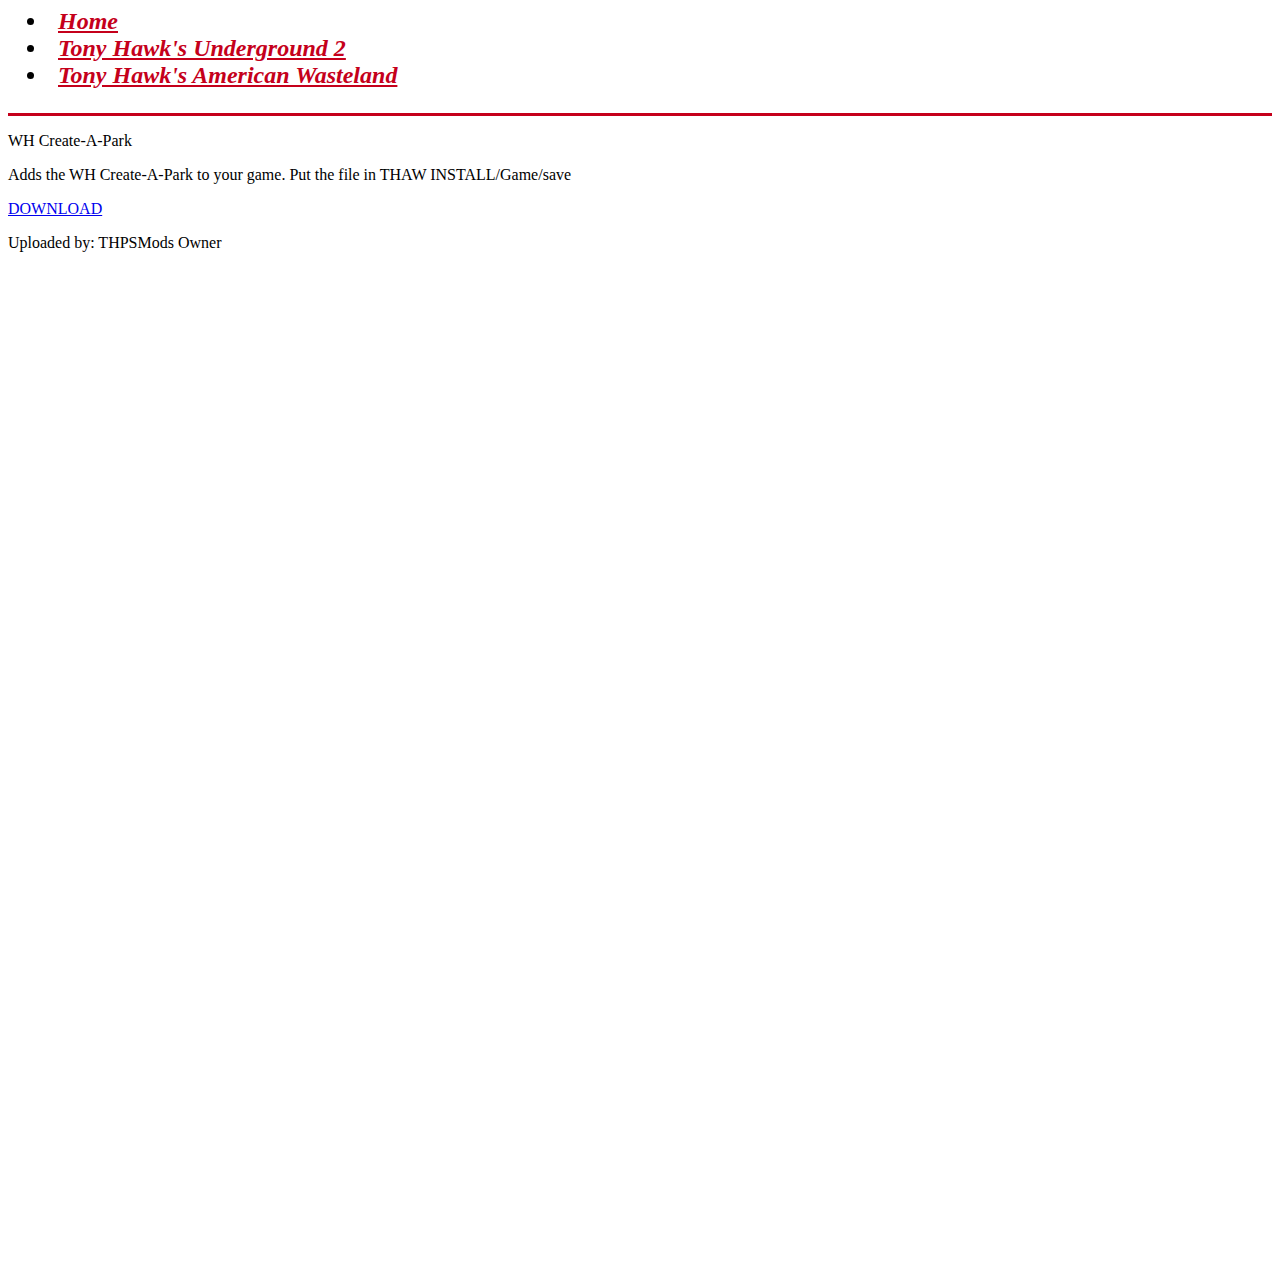
<file: thaw/cap/index.html>
<html>
  <head>
    <title>THPS Mods</title>
    <link rel="icon" href="/logo_untouched.png" type="image/png">
    <link rel="stylesheet" href="style.css">
  </head>
  <body>
      <nav class="navbar navbar-expand-lg ngnav bg-light">
    <div class="container-fluid">
      <div class="collapse navbar-collapse" id="navbarNav">
        <ul class="navbar-nav">
          <li class="nav-item">
            <a class="nav-link active" aria-current="page" href="/">Home</a>
          </li>
          <li class="nav-item">
            <a class="nav-link" href="/thug2/">Tony Hawk's Underground 2</a>
          </li>
          <li class="nav-item">
            <a class="nav-link" href="/thaw/">Tony Hawk's American Wasteland</a>
          </li>
        </ul>
      </div>
    </div>
  </nav>
<p>WH Create-A-Park</p>
<p>Adds the WH Create-A-Park to your game. Put the file in THAW INSTALL/Game/save</p>
<a href="/files/thaw/cap/wh2-Park">DOWNLOAD</a>
<p>Uploaded by: THPSMods Owner</p>

    <div class="hero">
</file>
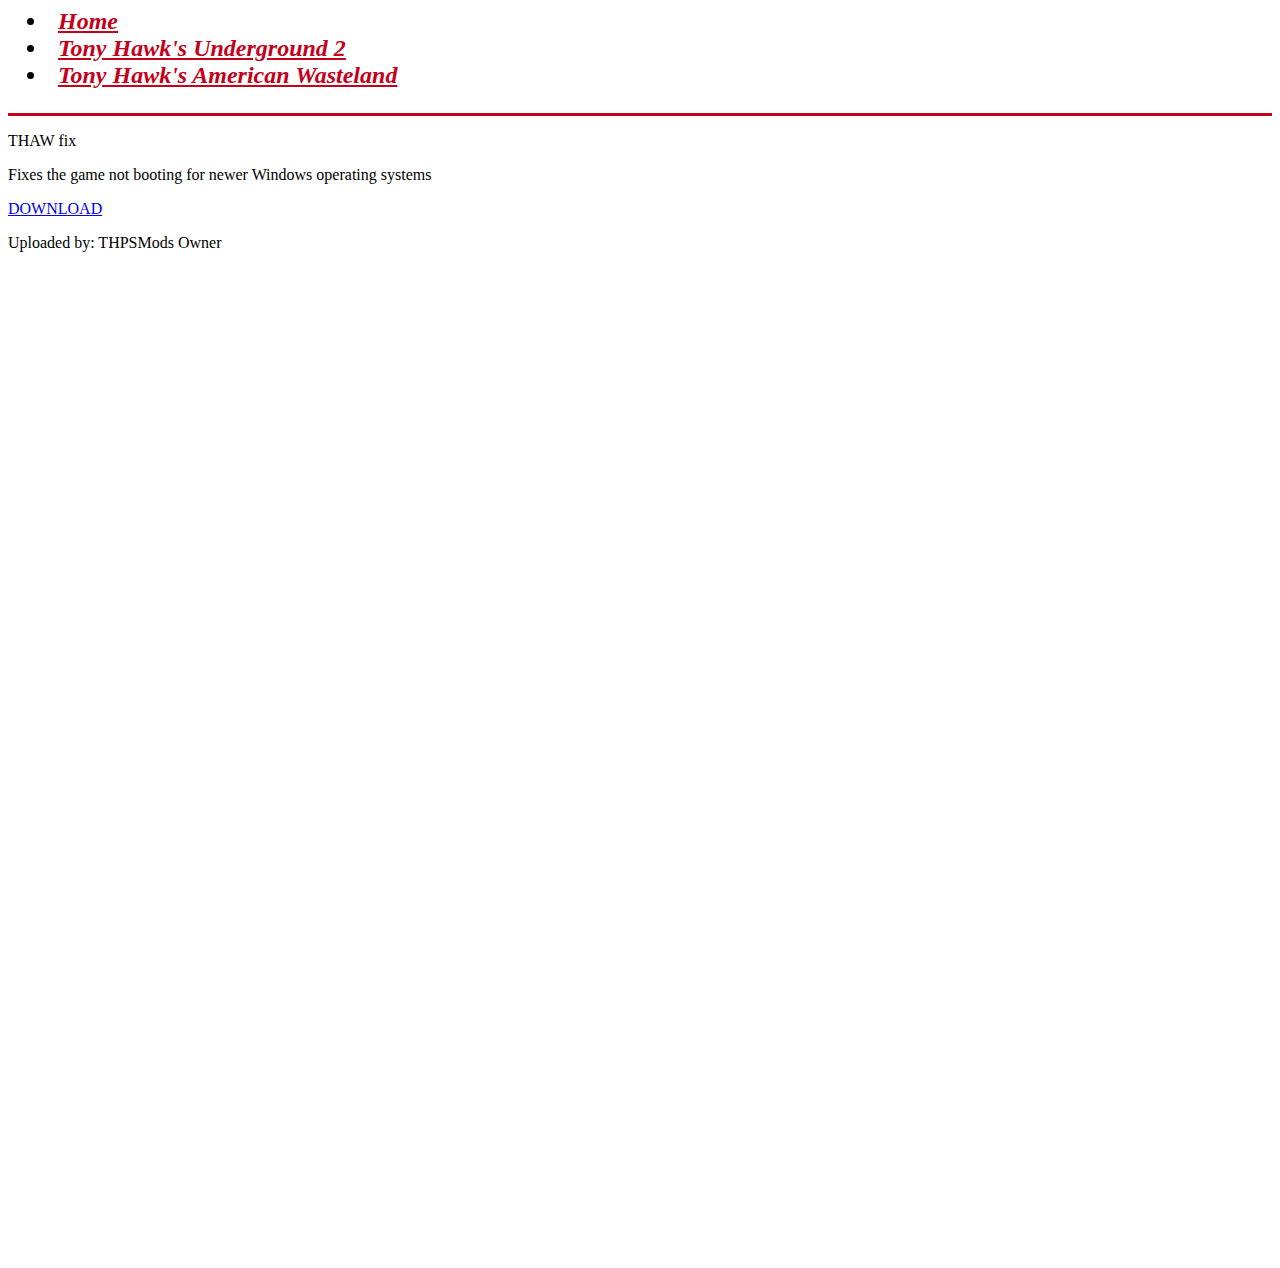
<file: thaw/fixes/index.html>
<html>
  <head>
    <title>THPS Mods</title>
    <link rel="icon" href="/logo_untouched.png" type="image/png">
    <link rel="stylesheet" href="style.css">
  </head>
  <body>
      <nav class="navbar navbar-expand-lg ngnav bg-light">
    <div class="container-fluid">
      <div class="collapse navbar-collapse" id="navbarNav">
        <ul class="navbar-nav">
          <li class="nav-item">
            <a class="nav-link active" aria-current="page" href="/">Home</a>
          </li>
          <li class="nav-item">
            <a class="nav-link" href="/thug2/">Tony Hawk's Underground 2</a>
          </li>
          <li class="nav-item">
            <a class="nav-link" href="/thaw/">Tony Hawk's American Wasteland</a>
          </li>
        </ul>
      </div>
    </div>
  </nav>
<p>THAW fix</p>
<p>Fixes the game not booting for newer Windows operating systems</p>
<a href="/files/thaw/fixes/thaw-fix.zip">DOWNLOAD</a>
<p>Uploaded by: THPSMods Owner</p>

    <div class="hero">
</file>
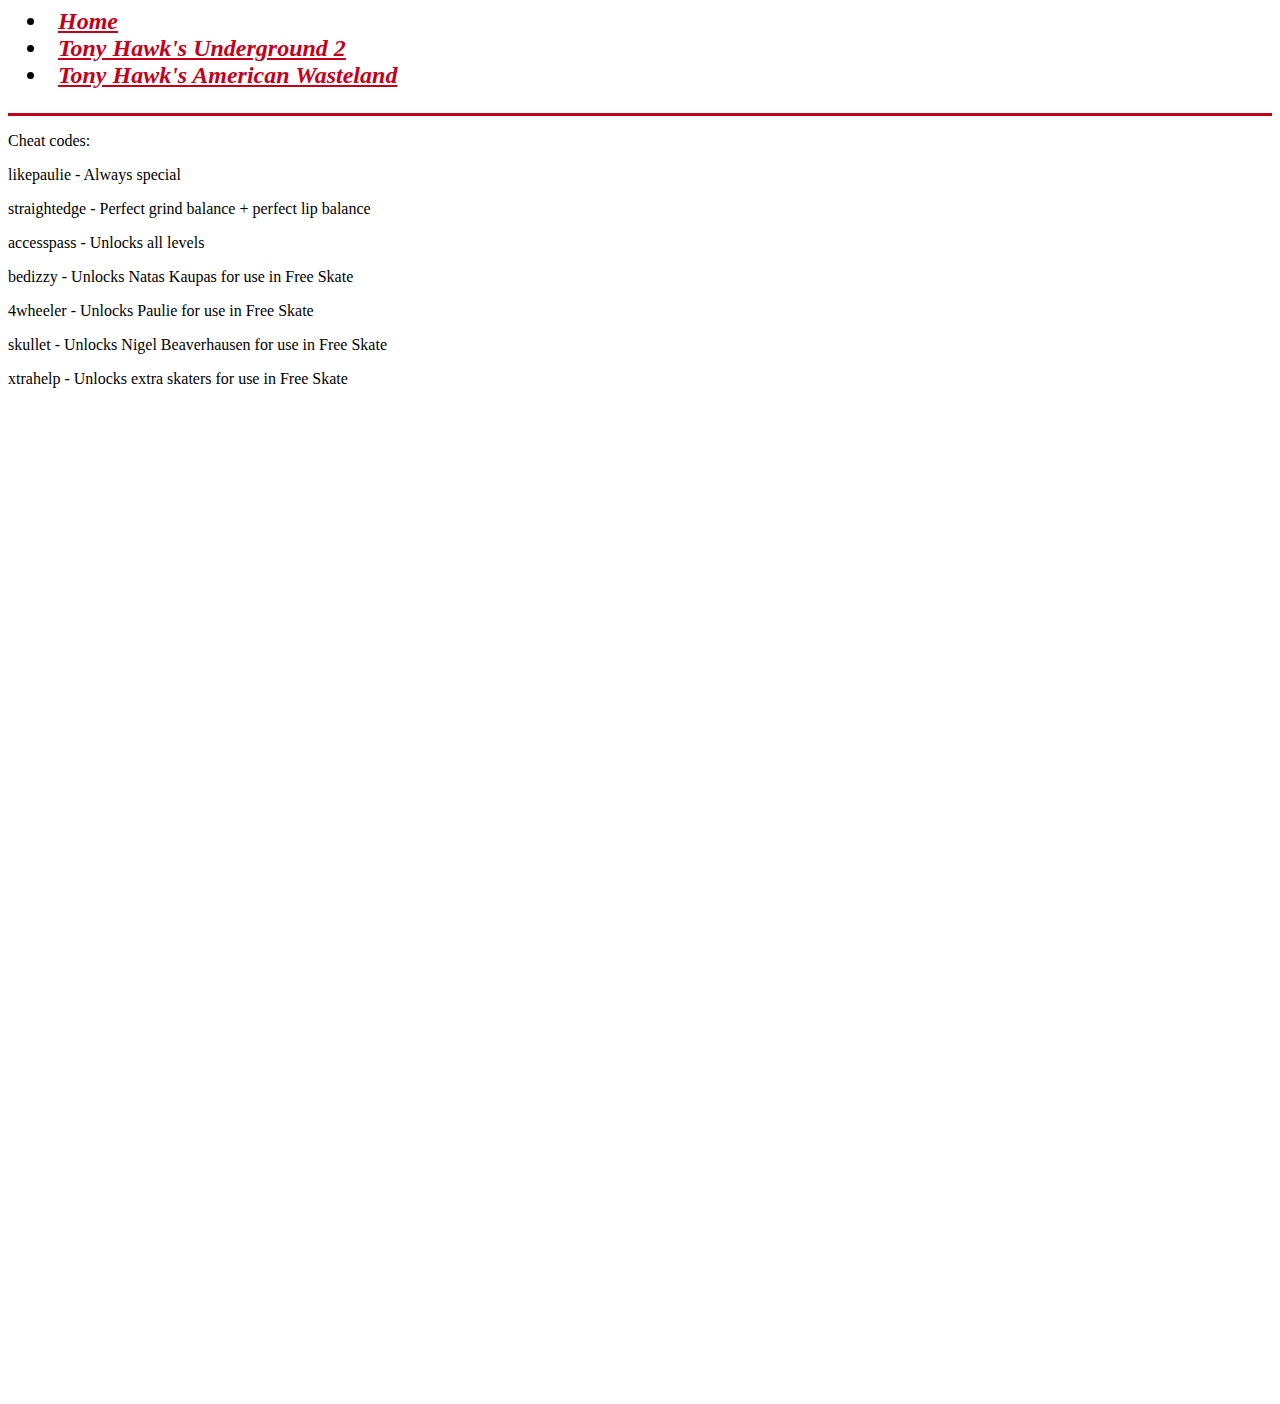
<file: thug2/cheats/index.html>
<html>
  <head>
    <title>THPS Mods</title>
    <link rel="icon" href="/logo_untouched.png" type="image/png">
    <link rel="stylesheet" href="style.css">
  </head>
  <body>
      <nav class="navbar navbar-expand-lg ngnav bg-light">
    <div class="container-fluid">
      <div class="collapse navbar-collapse" id="navbarNav">
        <ul class="navbar-nav">
          <li class="nav-item">
            <a class="nav-link active" aria-current="page" href="/">Home</a>
          </li>
          <li class="nav-item">
            <a class="nav-link" href="/thug2/">Tony Hawk's Underground 2</a>
          </li>
          <li class="nav-item">
            <a class="nav-link" href="/thaw/">Tony Hawk's American Wasteland</a>
          </li>
        </ul>
      </div>
    </div>
  </nav>

<p>Cheat codes:</p>
<p> </p>
<p>likepaulie - Always special</h3>
<p> </p>
<p>straightedge - Perfect grind balance + perfect lip balance</h5>
<p> </p>
<p>accesspass - Unlocks all levels</h7>
<p> </p>
<p>bedizzy - Unlocks Natas Kaupas for use in Free Skate</p>
<p> </p>
<p>4wheeler - Unlocks Paulie for use in Free Skate</p>
<p> </p>
<p>skullet - Unlocks Nigel Beaverhausen for use in Free Skate</p>
<p> </p>
<p>xtrahelp - Unlocks extra skaters for use in Free Skate</p>
<p> </p>
<p> </p>
<p> </p>

<p> </p>
<p> </p>
<p> </p>
<p> </p>
<p> </p>
<p> </p>
<p> </p>
<p> </p>
<p> </p>
<p> </p>
<p> </p>
<p> </p>
<p> </p>
<p> </p>
<p> </p>
<p> </p>

    <div class="hero">


































          </div>
      <script src="/bootstrap.min.js" integrity="sha384-skAcpIdS7UcVUC05LJ9Dxay8AXcDYfBJqt1CJ85S/CFujBsIzCIv+l9liuYLaMQ/" crossorigin="anonymous"></script>
  </body>
</html>
</file>
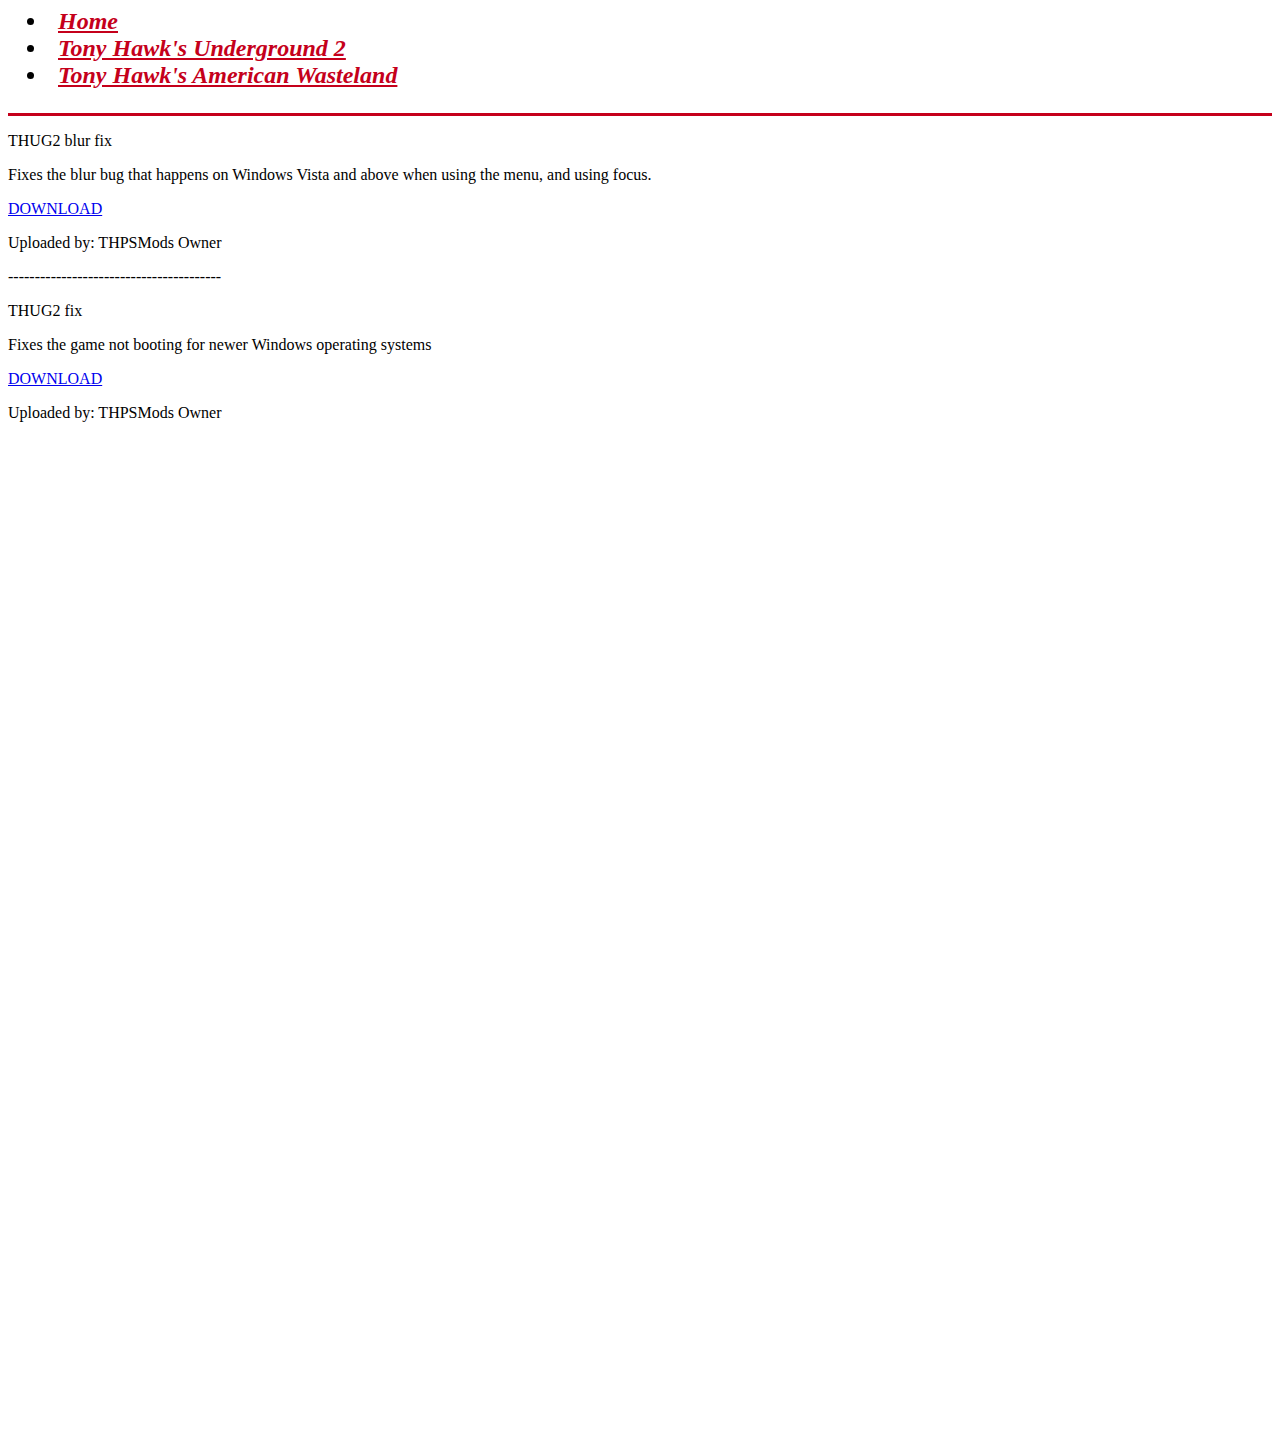
<file: thug2/fixes/index.html>
<html>
  <head>
    <title>THPS Mods</title>
    <link rel="icon" href="/logo_untouched.png" type="image/png">
    <link rel="stylesheet" href="style.css">
  </head>
  <body>
      <nav class="navbar navbar-expand-lg ngnav bg-light">
    <div class="container-fluid">
      <div class="collapse navbar-collapse" id="navbarNav">
        <ul class="navbar-nav">
          <li class="nav-item">
            <a class="nav-link active" aria-current="page" href="/">Home</a>
          </li>
          <li class="nav-item">
            <a class="nav-link" href="/thug2/">Tony Hawk's Underground 2</a>
          </li>
          <li class="nav-item">
            <a class="nav-link" href="/thaw/">Tony Hawk's American Wasteland</a>
          </li>
        </ul>
      </div>
    </div>
  </nav>
<p>THUG2 blur fix</p>
<p>Fixes the blur bug that happens on Windows Vista and above when using the menu, and using focus.</p>
<a href="/files/thug2/fixes/thug2-blur-fix.zip">DOWNLOAD</a>
<p>Uploaded by: THPSMods Owner</p>
<p>----------------------------------------</p>
<p>THUG2 fix</p>
<p>Fixes the game not booting for newer Windows operating systems</p>
<a href="/files/thug2/fixes/thug2-fix.zip">DOWNLOAD</a>
<p>Uploaded by: THPSMods Owner</p>

    <div class="hero">


































          </div>
      <script src="/bootstrap.min.js" integrity="sha384-skAcpIdS7UcVUC05LJ9Dxay8AXcDYfBJqt1CJ85S/CFujBsIzCIv+l9liuYLaMQ/" crossorigin="anonymous"></script>
  </body>
</html>
</file>
<file: thaw/cap/style.css>
.hero {
  display: flex;
  justify-content: center;
  align-items: center;
  text-align: center;
  /* background: #333; */
  color: white;
  margin-bottom: 100px;
  position: relative;
  overflow: hidden;
  min-height: 100vh;
}

.video-bg {
  position: absolute;
  z-index: -1;
  top: 0;
  left: 0;
  min-width: 100%;
  min-height: 100%;
  
}

.icons{
    font-size: 3em;
    text-align:center;
}
nav {
    border-bottom: #C5001B 3px solid;
}

.nglogo{
    width: 7em;
    height: 7em;
    margin-right: 1.5em;
    background-image:url(/logo_untouched.png);
    background-repeat:no-repeat;
    background-size:contain;
}

.ngnav{
   
    font-style: italic;
    font-size:1.5em;
    font-weight:800;
}

.nav-link{
    color: #C5001B;
    margin: 0 10px;
    
}

.nav-link:hover{
    color: #1F1828;
    padding: 0.5em 0 0 0;
    transition: 0.1s;
    animation: ease-out;
}
</file>
<file: thaw/fixes/style.css>
.hero {
  display: flex;
  justify-content: center;
  align-items: center;
  text-align: center;
  /* background: #333; */
  color: white;
  margin-bottom: 100px;
  position: relative;
  overflow: hidden;
  min-height: 100vh;
}

.video-bg {
  position: absolute;
  z-index: -1;
  top: 0;
  left: 0;
  min-width: 100%;
  min-height: 100%;
  
}

.icons{
    font-size: 3em;
    text-align:center;
}
nav {
    border-bottom: #C5001B 3px solid;
}

.nglogo{
    width: 7em;
    height: 7em;
    margin-right: 1.5em;
    background-image:url(/logo_untouched.png);
    background-repeat:no-repeat;
    background-size:contain;
}

.ngnav{
   
    font-style: italic;
    font-size:1.5em;
    font-weight:800;
}

.nav-link{
    color: #C5001B;
    margin: 0 10px;
    
}

.nav-link:hover{
    color: #1F1828;
    padding: 0.5em 0 0 0;
    transition: 0.1s;
    animation: ease-out;
}
</file>
<file: thug2/cheats/style.css>
.hero {
  display: flex;
  justify-content: center;
  align-items: center;
  text-align: center;
  /* background: black; */
  color: white;
  margin-bottom: 100px;
  position: relative;
  overflow: hidden;
  min-height: 100vh;
}

.video-bg {
  position: absolute;
  z-index: -1;
  top: 0;
  left: 0;
  min-width: 100%;
  min-height: 100%;
  
}

.icons{
    font-size: 3em;
    text-align:center;
}
nav {
    border-bottom: #C5001B 3px solid;
}

.nglogo{
    width: 7em;
    height: 7em;
    margin-right: 1.5em;
    background-image:url(/logo_untouched.png);
    background-repeat:no-repeat;
    background-size:contain;
}

.ngnav{
   
    font-style: italic;
    font-size:1.5em;
    font-weight:800;
}

.nav-link{
    color: #C5001B;
    margin: 0 10px;
    
}

.nav-link:hover{
    color: #1F1828;
    padding: 0.5em 0 0 0;
    transition: 0.1s;
    animation: ease-out;
}
</file>
<file: thug2/fixes/style.css>
.hero {
  display: flex;
  justify-content: center;
  align-items: center;
  text-align: center;
  /* background: black; */
  color: white;
  margin-bottom: 100px;
  position: relative;
  overflow: hidden;
  min-height: 100vh;
}

.video-bg {
  position: absolute;
  z-index: -1;
  top: 0;
  left: 0;
  min-width: 100%;
  min-height: 100%;
  
}

.icons{
    font-size: 3em;
    text-align:center;
}
nav {
    border-bottom: #C5001B 3px solid;
}

.nglogo{
    width: 7em;
    height: 7em;
    margin-right: 1.5em;
    background-image:url(/logo_untouched.png);
    background-repeat:no-repeat;
    background-size:contain;
}

.ngnav{
   
    font-style: italic;
    font-size:1.5em;
    font-weight:800;
}

.nav-link{
    color: #C5001B;
    margin: 0 10px;
    
}

.nav-link:hover{
    color: #1F1828;
    padding: 0.5em 0 0 0;
    transition: 0.1s;
    animation: ease-out;
}
</file>
